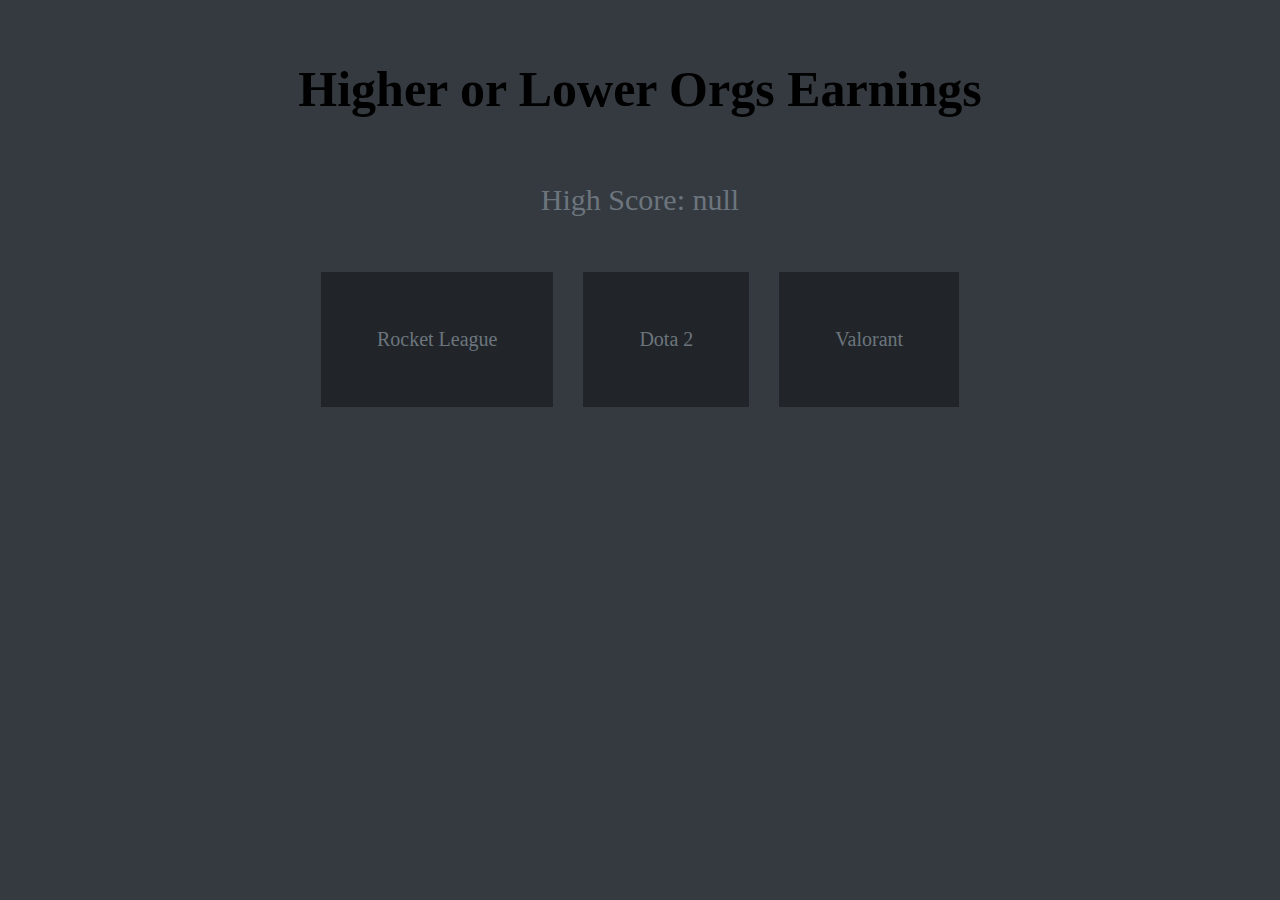
<file: templates/index.html>
<!DOCTYPE html>

<html>
	<head>
		<title>Home</title>
		<link rel="stylesheet" type="text/css" href="../static/styles.css">
	</head>
	<body onload="storageCheck()">
		<header>
			<h1>Higher or Lower Orgs Earnings</h1>
			<p id="high-score"></p>
		</header>
		<section class="options home-page">
			<ul>
				<li><a href="http://127.0.0.1:8000/gameRL">Rocket League</a></li>
				<li><a href="http://127.0.0.1:8000/game">Dota 2</a></li>
				<li><a href="http://127.0.0.1:8000/game">Valorant</a></li>
			</ul>
		</section>
		<script type="text/javascript" src="../static/index.js"></script>
	</body>
</html>
</file>
<file: static/styles.css>
:root {
	--darkblue:  rgb(3, 4, 94);
	--mediumblue: rgb(87, 117, 144);
	--darkblack: rgb(33, 37, 41);
	--darkgrey: rgb(52, 58, 64);
	--lightgrey: rgb(108, 117, 125);
	--red: rgb(249, 65, 68);
}

body {
	font-family: Georgia;
	background: var(--darkgrey);
}

h1 {
	margin: 50px;
	font-size: 50px;
	text-align: center;
	padding: 10px;
}

div {
	background: var(--darkblack);
	color: var(--lightgrey);

	height: 500px;
	padding: 15px;
	width: 45%;
	margin: auto;
}

button {
	color: var(--darkblack);
	cursor: pointer;
	border: none;
	border-radius: 12px;
	display: block;
	font-size: 15px;
	height: 10%;
	margin: auto;
	margin-bottom: 15px;
	opacity: .8;
	width: 35%;
}

p {
	font-size: 40px;
	padding-top: 90px;
	padding-bottom: 40px;
	text-align: center;
}

p.winnings {
	padding: 0;
}

p.loser {
	color: var(--red);
}

.options {
	display: flex;
}

#high-score {
	color: var(--lightgrey);
	font-size: 30px;
	padding-top: 5px;
	padding-bottom: 25px;
}

button:hover {
	opacity: 1;
}

.higher {
	background-color: var(--red);
}

.lower {
	background-color: var(--mediumblue);
}

ul {
	list-style-type: none;
	overflow: hidden;
	margin: auto;
	padding: 0;
}

li {
	font-size: 20px;
	float: left;
	background-color: var(--darkblack);
	margin: 0 15px;
	padding: 40px;
}

li a {
  display: block;
  color: var(--lightgrey);
  text-align: center;
  padding: 16px;
  text-decoration: none;
}
</file>
